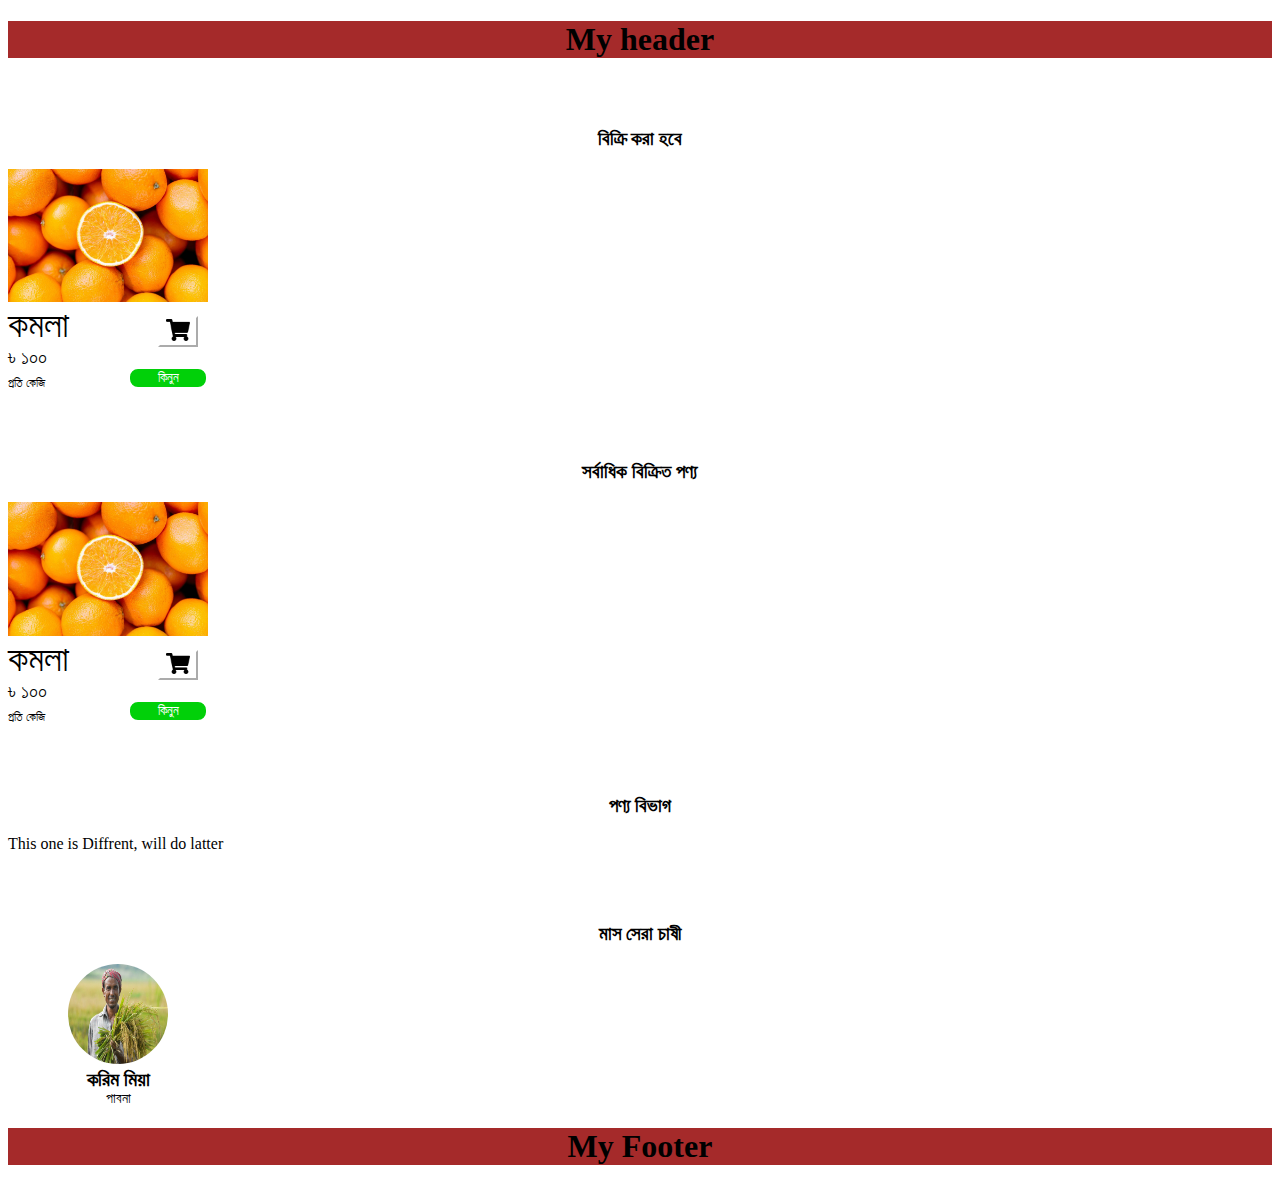
<file: Home Page.html>
<!DOCTYPE html>
<html lang="en">
<head>
    <meta charset="UTF-8">
    <meta name="viewport" content="width=device-width, initial-scale=1.0">
    <title>Home Page</title>
    <link rel="stylesheet" href="css\Home Page.css">
</head>
<body>
    <h1>My header</h1>
    <!--Will add a header-->
    <h3>বিক্রি করা হবে</h3>

    <!--Card Model start-->
    <div class="parent">
        <div class="child-1">
            <img src="image\orange.jpg" alt="" width="100%" height="100%">
        </div>
        <div class="child-2">
            <div class="child-2-1">
                <div class="child-2-1-1">কমলা</div>
                <div class="child-2-1-2">৳ ১০০</div>
                <div class="child-2-1-3">প্রতি কেজি</div>
            </div>
            <div class="child-2-2">
                <div class="child-2-2-1"><button class="cart-button"><img src="image\Icon\cart.png" alt="" width="100%" height="100%"></button></div>
                <div><button class="buy-button">কিনুন</button></div>
            </div>
        </div>
    </div>
    <!--Card Model End-->

    <h3>সর্বাধিক বিক্রিত পণ্য</h3>

    <!--Card Model start-->
    <div class="parent">
        <div class="child-1">
            <img src="image\orange.jpg" alt="" width="100%" height="100%">
        </div>
        <div class="child-2">
            <div class="child-2-1">
                <div class="child-2-1-1">কমলা</div>
                <div class="child-2-1-2">৳ ১০০</div>
                <div class="child-2-1-3">প্রতি কেজি</div>
            </div>
            <div class="child-2-2">
                <div class="child-2-2-1"><button class="cart-button"><img src="image\Icon\cart.png" alt="" width="100%" height="100%"></button></div>
                <div><button class="buy-button">কিনুন</button></div>
            </div>
        </div>
    </div>
    <!--Card Model End-->
   
    <h3>পণ্য বিভাগ</h3>
    <p>This one is Diffrent, will do latter</p>
   
    <h3>মাস সেরা চাষী</h3>

    <!--Card Model start-->
    <div class="farmer-parent">
        <div class="farmer-child">
            <div><img class="farmer-child-1" src="image\Karim Mia (Famer of the Month).jpg" alt=""></div>
            <div class="farmer-child-2">করিম মিয়া</div>
            <div class="farmer-child-3">পাবনা</div>
        </div>
    </div>
    <!--Card Model End-->

    <h1>My Footer</h1>

</body>
</html>
</file>
